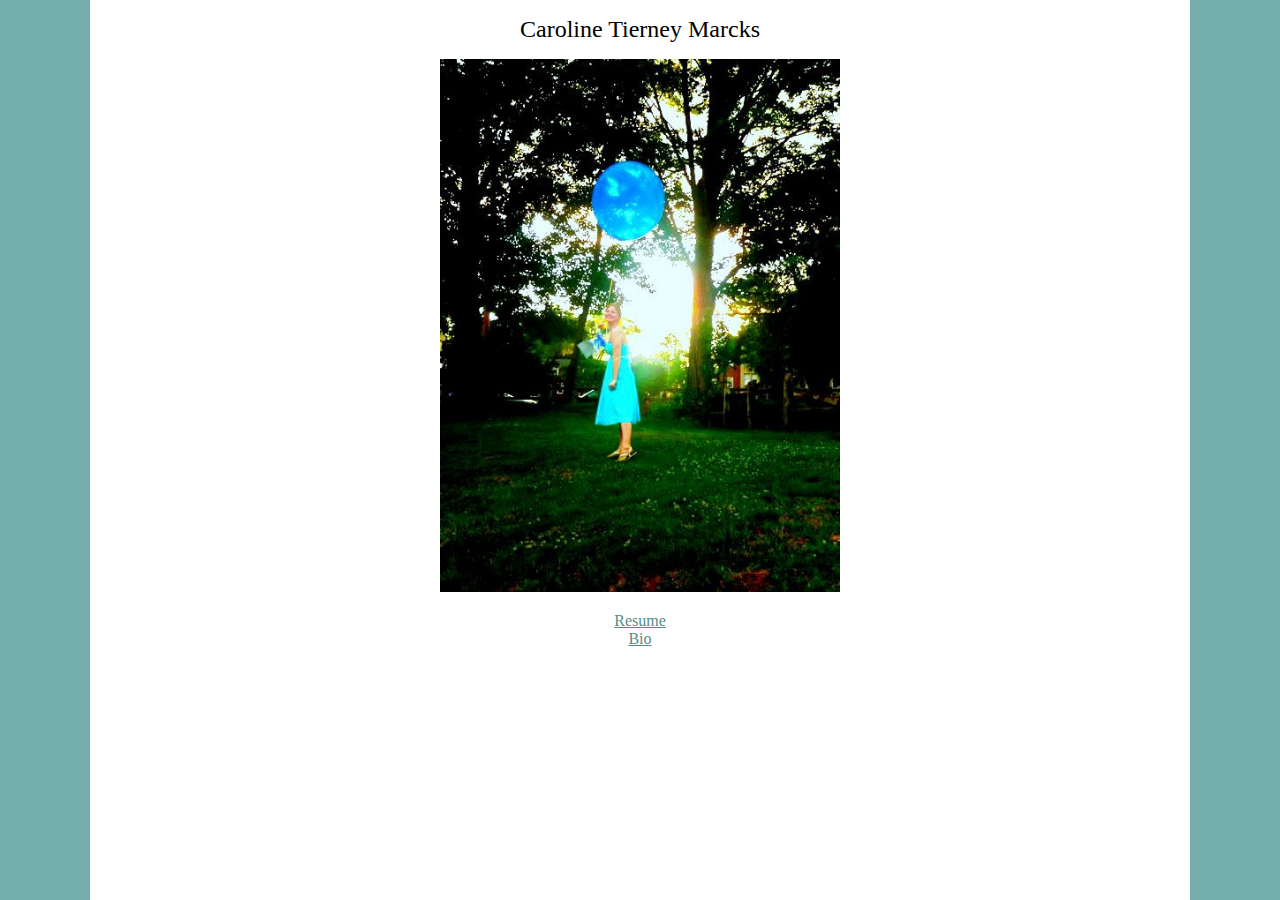
<file: index.html>
<!DOCTYPE html>
<html>

<head>
<title>Caroline Tierney Marcks</title>
<meta name="viewport" content="width=device-width; initial-scale=1.0; maximum-scale=2.0; user-scalable=1;" />
<link rel="stylesheet" media="all and (max-device-width: 960px)" href="ctmgh_mobile.css"> 
<link rel="stylesheet" media="all and (min-device-width: 961px)" href="ctmgh.css"> 
</head>

<body>
<div id="rightcol"></div>
<div id="leftcol"></div>
<h1>Caroline Tierney Marcks</h1>
<p>
	<img id="homepic" src="1.jpg" alt="Caroline Marcks"/>
</p>
<p>
	<a href="./resume.html">Resume</a>
	<br/>
	<a href="./bio.html">Bio</a>
</p>
</body>
</html>
</file>
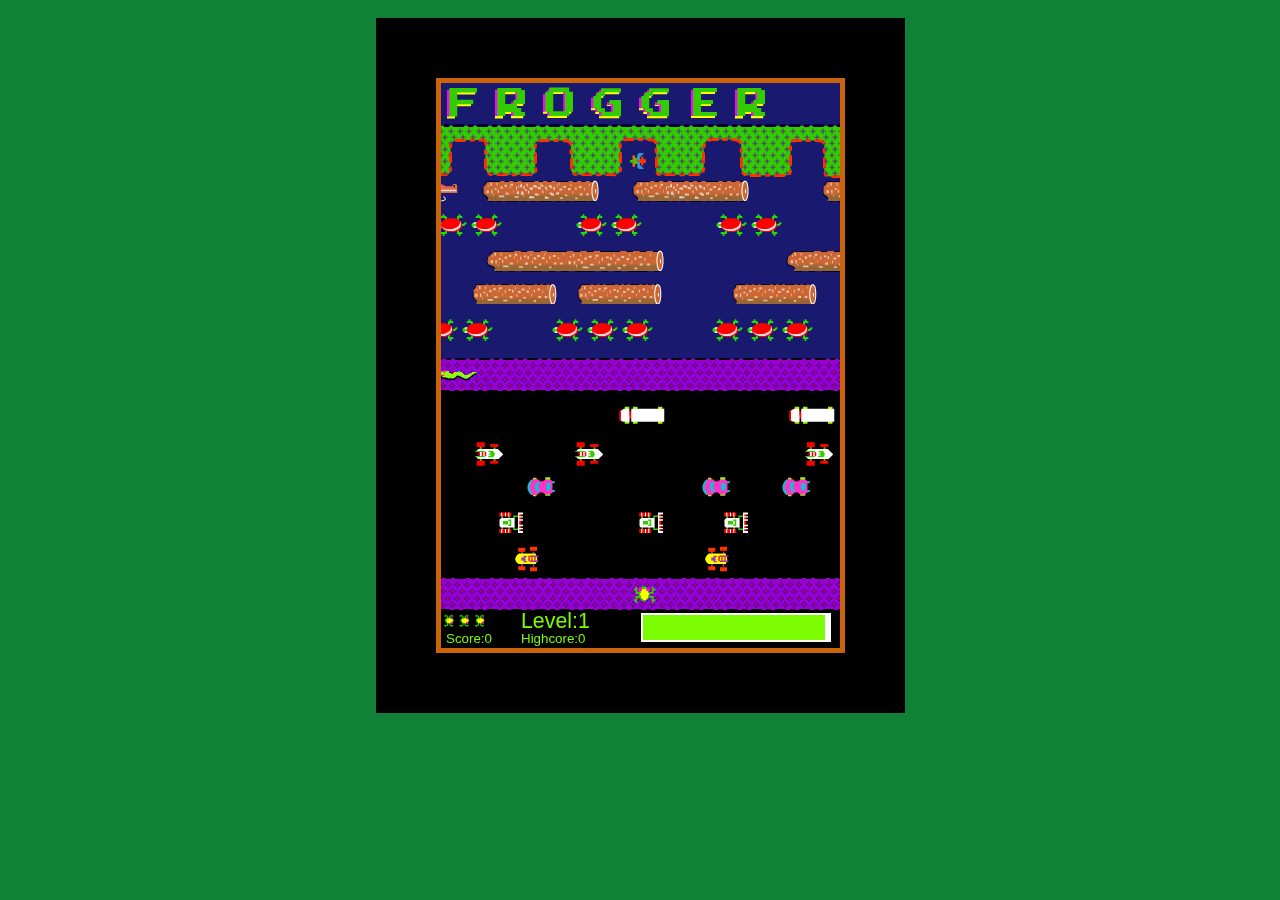
<file: frogger/index.html>
<!DOCTYPE html>
<html>
<head>
<meta http-equiv="Content-Type" content="text/html; charset=ISO-8859-1">
<title>Frogger</title>
<link rel="stylesheet" href="style.css">
<script src="game.js"></script>
</head>
<body onload="start_game()">
<div id="game_div">
<canvas id="game" height="565" width="399"></canvas>
</div>
</body>
</html>
</file>
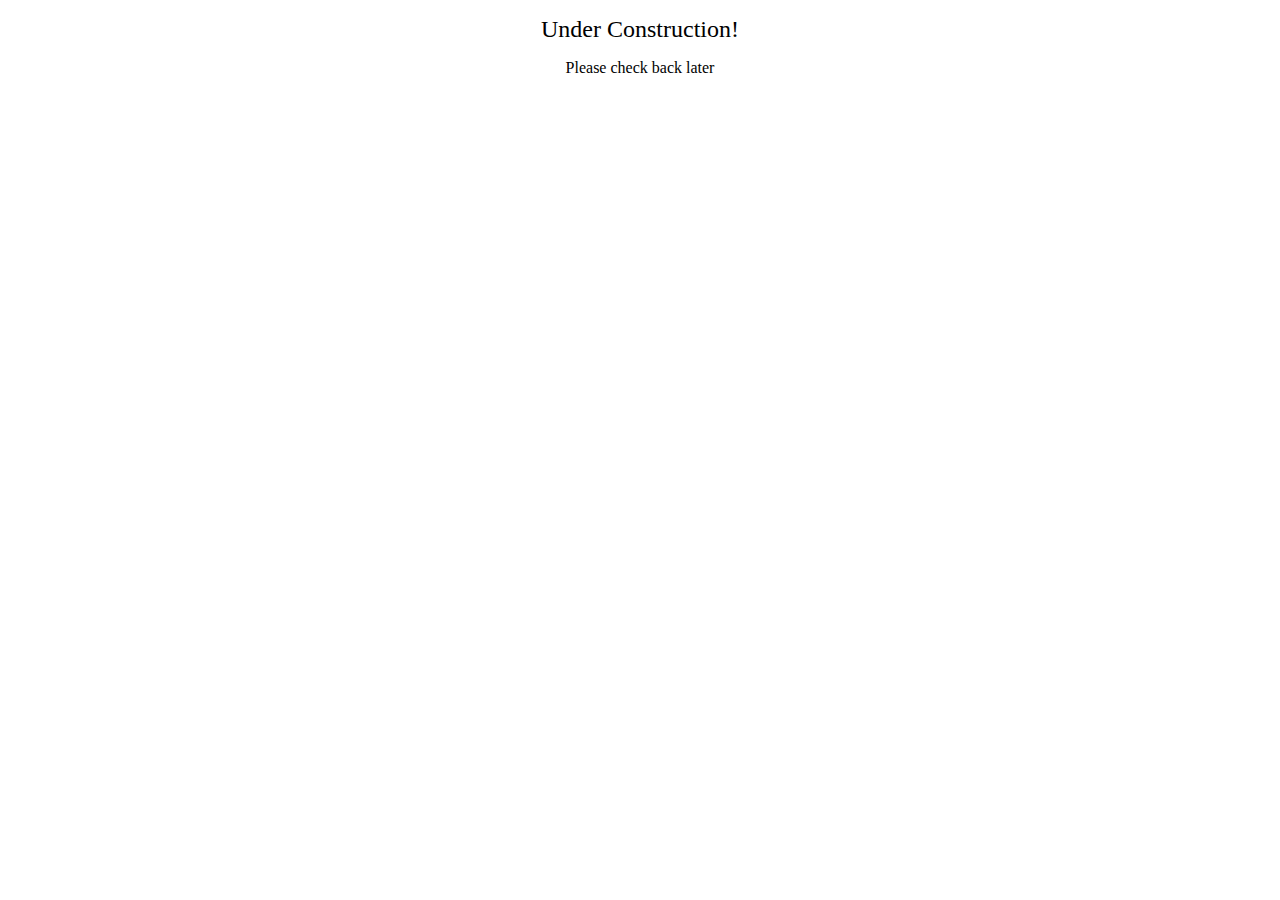
<file: bio.html>
<!DOCTYPE html>
<html>

<head>
<title>Caroline Marcks</title>
<meta name="viewport" content="width=device-width; initial-scale=1.0; maximum-scale=2.0; user-scalable=1;" />
<link rel="stylesheet" media="all and (max-device-width: 960px)" href="ctmgh_mobile.css"> 
<link rel="stylesheet" media="all and (min-device-width: 961px)" href="ctmgh.css"> 
</head>

<body>

<h1>Under Construction!</h1>
<p>Please check back later</p>

</body>
</html>
</file>
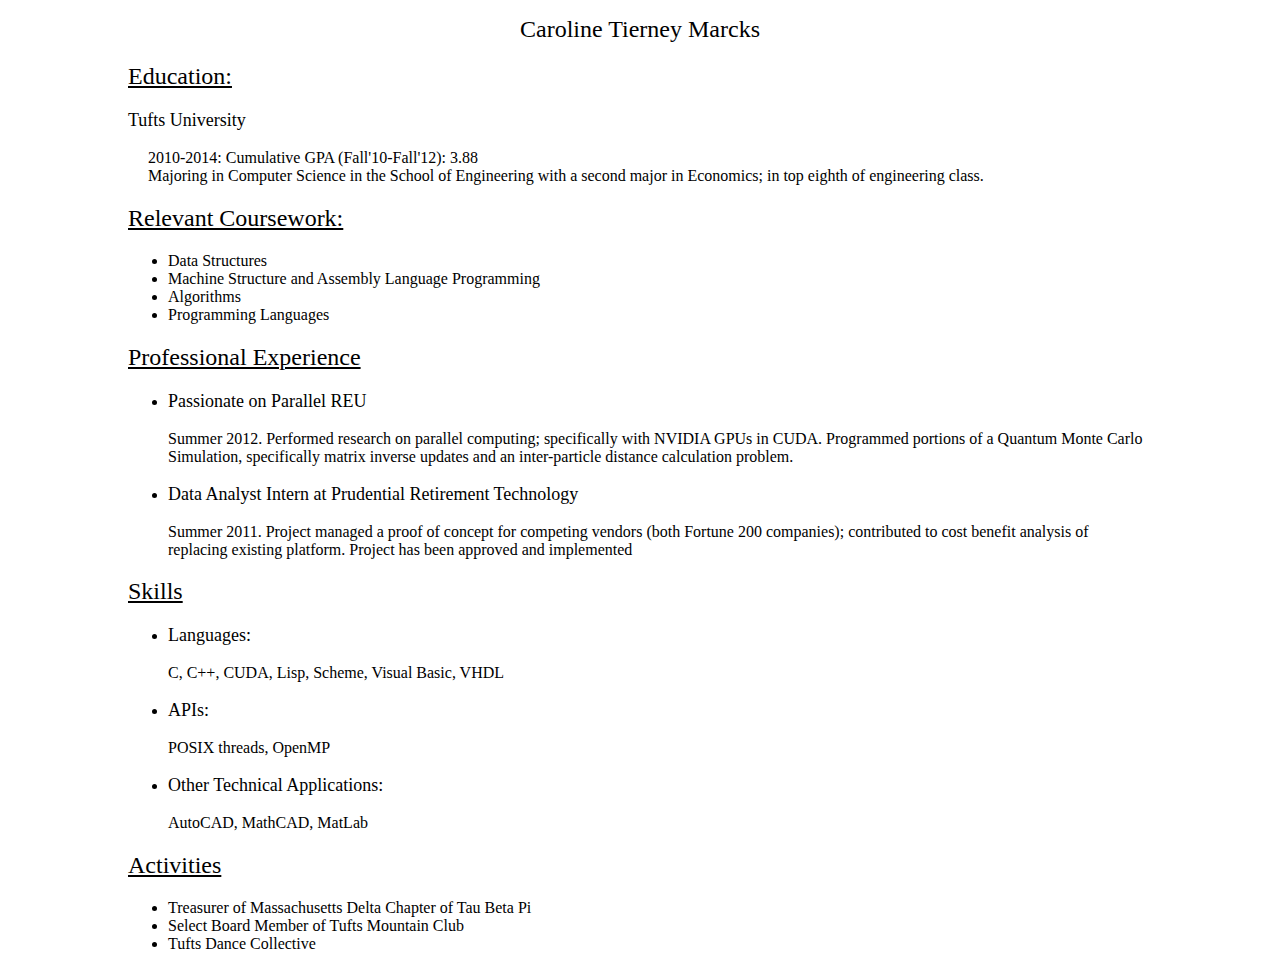
<file: resume.html>
<!DOCTYPE html>
<html>

<head>
<title>Caroline Marcks</title>
<meta name="viewport" content="width=device-width; initial-scale=1.0; maximum-scale=2.0; user-scalable=1;" />
<link rel="stylesheet" media="all and (max-device-width: 960px)" href="ctmgh_mobile.css"> 
<link rel="stylesheet" media="all and (min-device-width: 961px)" href="ctmgh.css"> 
</head>

<body>

<h1>Caroline Tierney Marcks</h1>
<h2>Education:</h2>
<h3>Tufts University</h3>
<p id=tufts>
2010-2014: Cumulative GPA (Fall'10-Fall'12): 3.88
<br/>
Majoring in Computer Science in the School of Engineering with a second major in Economics; 
in top eighth of engineering class.</p>

<h2>Relevant Coursework:</h2>
<ul>
	<li>Data Structures</li>
	<li>Machine Structure and Assembly Language Programming</li>
	<li>Algorithms</li>
	<li>Programming Languages</li>
</ul>
<h2>Professional Experience</h2>
<ul>
	<li><h3>Passionate on Parallel REU</h3> 
	Summer 2012.  Performed research on parallel computing; 
	specifically with NVIDIA GPUs in CUDA. Programmed portions of a Quantum Monte Carlo 
	Simulation, specifically matrix inverse updates and an inter-particle distance 
	calculation problem.</li>
	<li><h3>Data Analyst Intern at Prudential Retirement Technology</h3>
	Summer 2011. Project managed a proof of concept for competing vendors 
	(both Fortune 200 companies); contributed to cost benefit analysis of replacing 
	existing platform. Project has been approved and implemented</li>
</ul>
<h2>Skills</h2>
<ul>
	<li><h3>Languages:</h3> C, C++, CUDA, Lisp, Scheme, Visual Basic, VHDL</li>
	<li><h3>APIs:</h3> POSIX threads, OpenMP</li>
	<li><h3>Other Technical Applications:</h3> AutoCAD, MathCAD, MatLab</li>
</ul>
<h2>Activities</h2>
<ul>
	<li>Treasurer of Massachusetts Delta Chapter of Tau Beta Pi</li>
	<li>Select Board Member of Tufts Mountain Club</li>
	<li>Tufts Dance Collective</li>
</ul>
</body>
</html>
</file>
<file: ctmgh_mobile.css>
body{
	margin-right: 5%;
	margin-left: 5%;
	font-family: Georgia;
	font-size: medium;
}
h1 {
	font-size: xx-large;
	text-align: center;
	font-family: Copperplate;
	font-weight: normal;
}
h2 {
	font-size: x-large;
	font-weight: normal;
	text-decoration: underline;
}
h3 {	
	font-size: large;
	font-weight: normal;
	text-decoration: none;
}
p {
	text-align: justify;
}
#tufts {
	text-align: left;
	margin-left: 20px;
}
#homepic {
	width: 200px;
}
a {
	color: #558C89;
	text-decoration: underline;
}
a:hover {
	font-weight: bold;
}
.links {
	text-align: center;
}
</file>
<file: ctmgh.css>
body{
	margin-right: 10%;
	margin-left: 10%;
	font-family: Perpetua;
	font-size: medium;
}
h1 {
	font-size: x-large;
	text-align: center;
	font-family: Copperplate;
	font-weight: normal;
}
h2 {
	font-size: x-large;
	font-weight: normal;
	text-decoration: underline;
}
h3 {	
	font-size: large;
	font-weight: normal;
	text-decoration: none;
}
p {
	text-align: center;
}
#tufts {
	text-align: left;
	margin-left: 20px;
}
#homepic {
	width: 400px;
}
#rightcol {
	background-color: #74AFAD;
	position: fixed;
	top: 0;
	bottom: 0;
	right:0;
	left:93%;
}
#leftcol {
	background-color: #74AFAD;
	position: fixed;
	top: 0;
	bottom: 0;
	right: 93%;
	left: 0;
}
a {
	color: #558C89;
	text-decoration: underline;
}
a:hover {
	font-weight: bold;
}
.links {
	text-align: center;
}
</file>
<file: frogger/style.css>
#game_div{
    text-align: center;
}

canvas {
    background-color: #cb630a;
    padding: 5px;
    margin: 10px;
    border-width: 60px;
    border-color: #010101;
    border-style: solid;
}

body {
    background-color: #128138;
}
</file>
